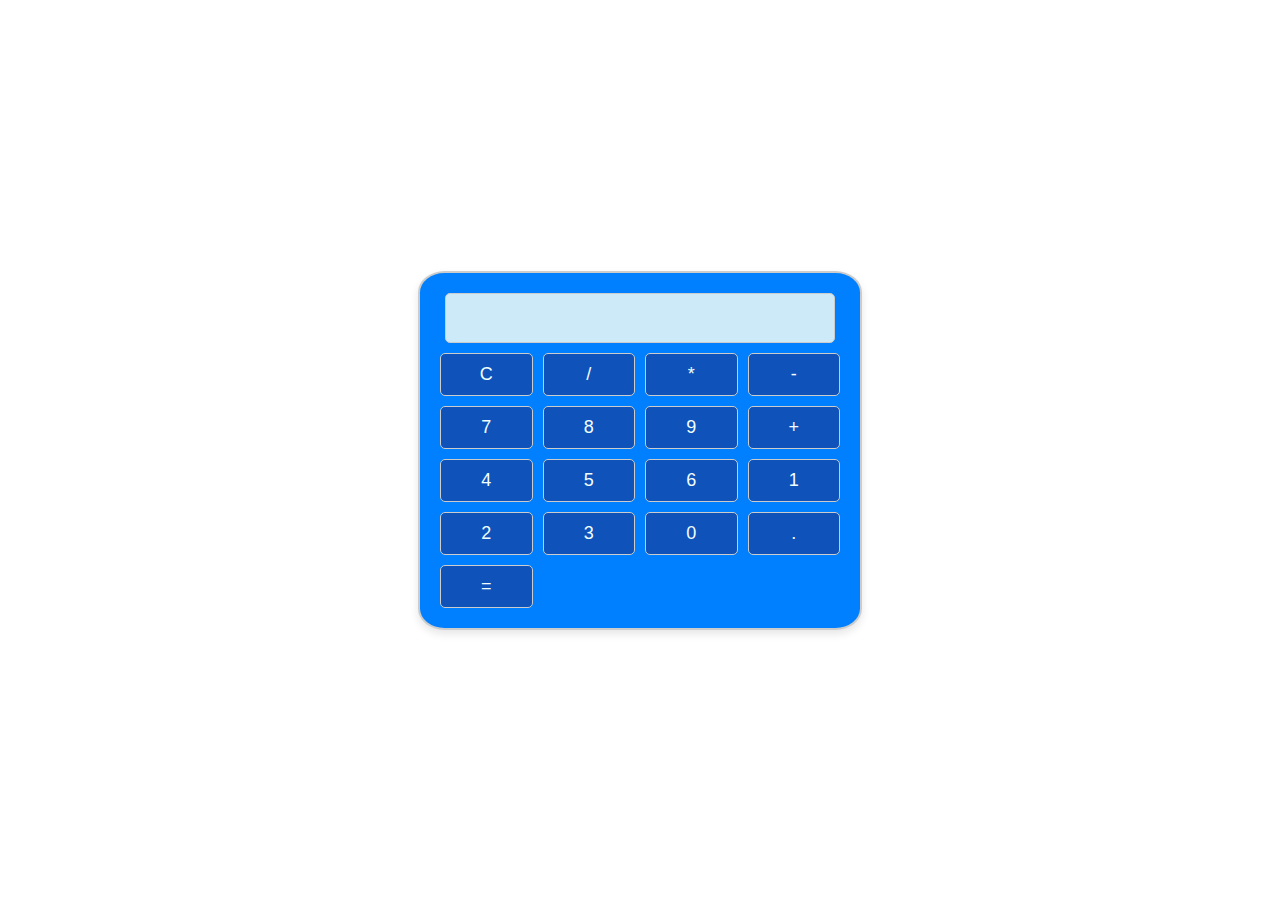
<file: Calculator/index.html>
<!DOCTYPE html>
<html lang="en">
<head>
    <meta charset="UTF-8">
    <meta name="viewport" content="width=device-width, initial-scale=1.0">
    <title>Basic Calculator</title>
    <link rel="stylesheet" href="style.css">
</head>

<body>
    <div class="calculator">
        <input type="text" id="display" readonly>
        <div class="buttons">
            <button onclick="clearDisplay()">C</button>
            <button onclick="appendToDisplay('/')">/</button>
            <button onclick="appendToDisplay('*')">*</button>
            <button onclick="appendToDisplay('-')">-</button>
            <button onclick="appendToDisplay('7')">7</button>
            <button onclick="appendToDisplay('8')">8</button>
            <button onclick="appendToDisplay('9')">9</button>
            <button onclick="appendToDisplay('+')">+</button>
            <button onclick="appendToDisplay('4')">4</button>
            <button onclick="appendToDisplay('5')">5</button>
            <button onclick="appendToDisplay('6')">6</button>
            <button onclick="appendToDisplay('1')">1</button>
            <button onclick="appendToDisplay('2')">2</button>
            <button onclick="appendToDisplay('3')">3</button>
            <button onclick="appendToDisplay('0')">0</button>
            <button onclick="appendToDisplay('.')">.</button>
            <button onclick="calculate()">=</button>
        </div>
    </div>
    <script src="script.js"></script>
</body>
</html>
</file>
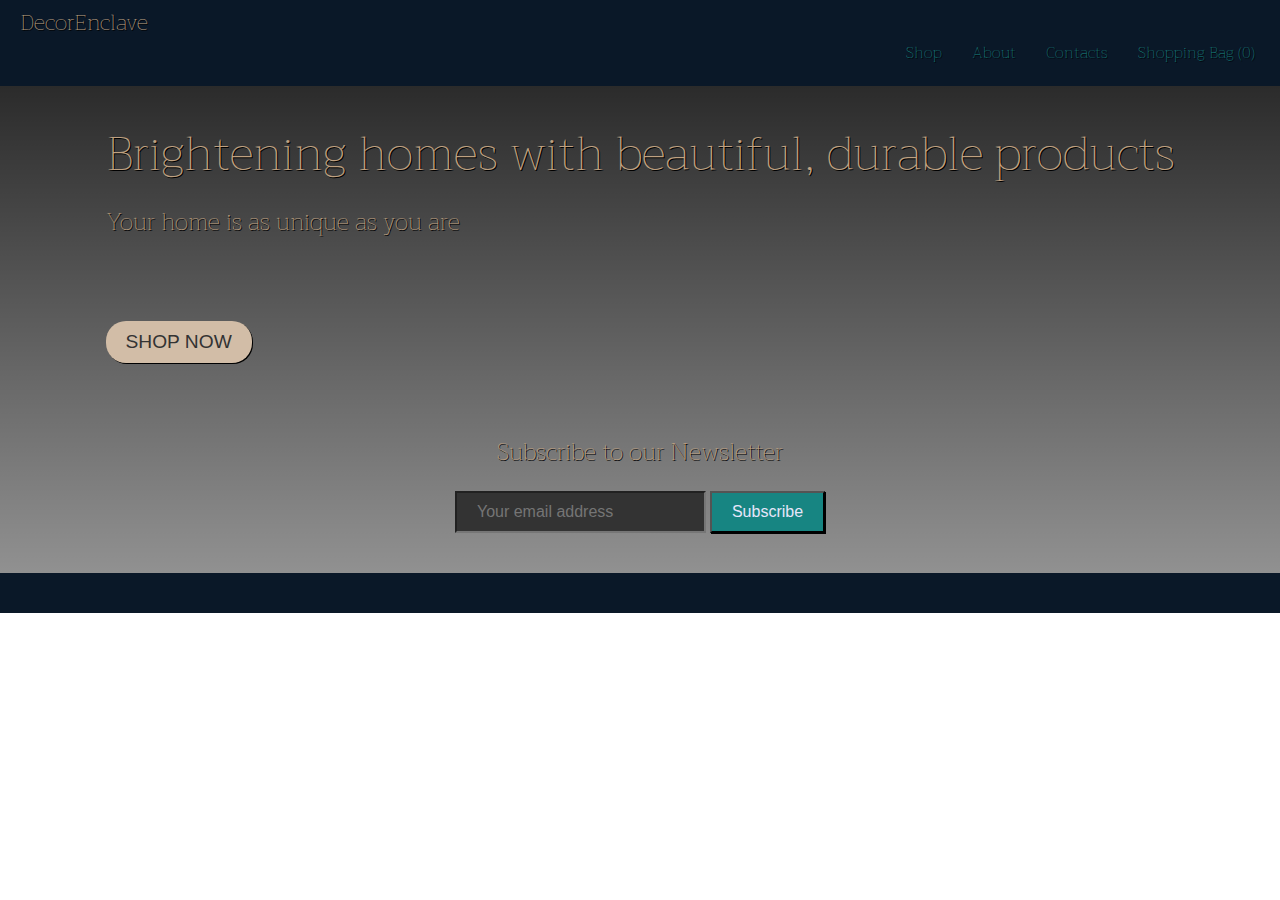
<file: Landing Page/index.html>
<!DOCTYPE html>
<html lang="en">
<head>
    <meta charset="UTF-8">
    <meta name="viewport" content="width=device-width, initial-scale=1.0">
    <title>My Landing Page</title>
    <link rel="stylesheet" href="style.css">
    <link rel="stylesheet" href="https://fonts.googleapis.com/css?family=Trirong">
</head>
<body>
    <header>
        <p> DecorEnclave </p>
        <nav class="navbar">
            <a href="#"> Shop </a>
            <a href="#"> About </a>
            <a href="#"> Contacts </a>
            <a href="#"> Shopping Bag (0) </a>
        </nav>
    </header>
    <main>
        <section class="hero">
            <div class="hero-content">
                <h1>Brightening homes with beautiful, durable products</h1>
                <p>Your home is as unique as you are</p>
                <button> SHOP NOW </button>
            </div>
        </section>
        <section class="newsletter">
            <h2>Subscribe to our Newsletter</h2>
            <form>
                <input type="email" placeholder="Your email address">
                <button type="submit">Subscribe</button>
            </form>
        </section>
    </main>
    <footer>
       
    </footer>
</body>
</html>
</file>
<file: Calculator/style.css>
body {
    display: flex;
    justify-content: center;
    align-items: center;
    height: 100vh;
    margin: 0;
    font-size: 18px;
}

.calculator {
    border: 2px solid #ccc;
    background-color: #0080FE;
    border-radius: 6%;
    padding: 20px;
    box-shadow: 0 4px 8px rgba(0, 0, 0, 0.1);
    max-width: 400px; 
    width: 100%;
    text-align: center;
}

#display {
    width: 23rem;
    font-size: 24px;
    padding: 10px;
    margin-bottom: 10px;
    border: 1px solid #ccc;
    border-radius: 5px;
    text-align: right;
    background-color: #cceaf8;
}

.buttons {
    display: grid;
    grid-template-columns: repeat(4, 1fr);
    grid-gap: 10px;
}

button {
    padding: 10px;
    font-size: 18px;
    color:azure;
    background-color: #0F52BA;
    border: 1px solid #ccc;
    border-radius: 5px;
    cursor: pointer;
}

/* Media query for small screens (e.g., smartphones) */
@media (max-width: 600px) {
    .calculator {
        font-size: 14px; /* Decrease the font size for small screens */
    }

    #display {
        font-size: 18px; /* Adjust the font size for the display */
        width: 93%;
    }

    button {
        font-size: 16px; /* Adjust the font size for buttons */
    }
}
</file>
<file: Landing Page/style.css>
:root {
    --primary-color: #0A1828;     
    --secondary-color: #178582;    
    --accent-color: #BFA181;      
}

* {
    margin: 0;
    padding: 0;
    box-sizing: border-box;
    color: var(--accent-color);
    font-weight: 100;
    text-shadow: 1px 1px #000;
}

body {
    line-height: 1.6;
    font-family: "Trirong", serif;
    background:linear-gradient(rgba(0,0,0,0.9), rgba(0,0,0,0.4)), url('https://img.freepik.com/premium-photo/tv-cabinet-modern-living-room-with-armchair-plant-dark-marble-wall-3d-rendering_41470-3512.jpg');
    background-size: cover;
    background-repeat: no-repeat;
}

header {
    padding: 5px;
    background-color: var(--primary-color);
}

.navbar {
    height: 2.5rem;
    display: flex;
    flex-direction: row;
    justify-content: flex-end; 
}

header p, nav a{
    display: inline;
}

header p{
    padding-top: 15px;
    padding-left: 15px;
    font-size: 1.4rem;
}

nav a{
    color: #000;
    text-decoration: none;
    padding-top: 0px;
    padding-bottom: 2px;
    padding-left: 10px;
    padding-right: 20px;
    color: var(--secondary-color);
    position: relative;
    font-size: 1rem;
}

nav a::before{
    content: '';
    position: absolute;
    top: 0;
    left: 0;
    width: 0%;
    height: 100%;
    border-bottom: 2px solid var(--accent-color);
    animation: spread 2s linear;
}

nav a:hover::before{
    width: 90%;
}

@keyframes spread {
    0% {
      background-position: 0 0;
    }
    100% {
      background-position: 200px 0;
    }
  }

.hero {
    padding: 30px;
    background-size: cover;
    background-position: center;
    min-height: 300px;
    display: flex;
    align-items: center;
    justify-content: center;
    gap: 20px;
}

.hero-content {
    text-align: left;
}

.hero h1 {
    font-size: 3rem;
    margin-bottom: 10px;
}

.hero p {
    font-size: 1.5rem;
    margin-bottom: 20px;
    padding-bottom: 60px;
}

.hero button {
    padding: 10px 20px;
    font-size: 1.2rem;
    background-color: #d2bda7;
    border: none;
    cursor: pointer;
    box-shadow: 1px 1px #000;
    border-radius: 20px;
    color: #333;
    text-shadow: none;
}

.hero button:hover{
    transform: scale(1.03);
}

.newsletter {
    text-align: center;
    padding: 40px 0;
}

.newsletter h2 {
    margin-bottom: 20px;
}

.newsletter input[type="email"],
.newsletter button {
    padding: 10px 20px;
    font-size: 1rem;
    text-shadow: none;
}

.newsletter input{
    background-color: #333;
}

.newsletter button{
    background-color: var(--secondary-color);
    box-shadow: 1px 1px #000;
    color: #E6E6FA;
}

footer {
    text-align: center;
    padding: 20px;
    background-color: var(--primary-color);;
}
</file>
